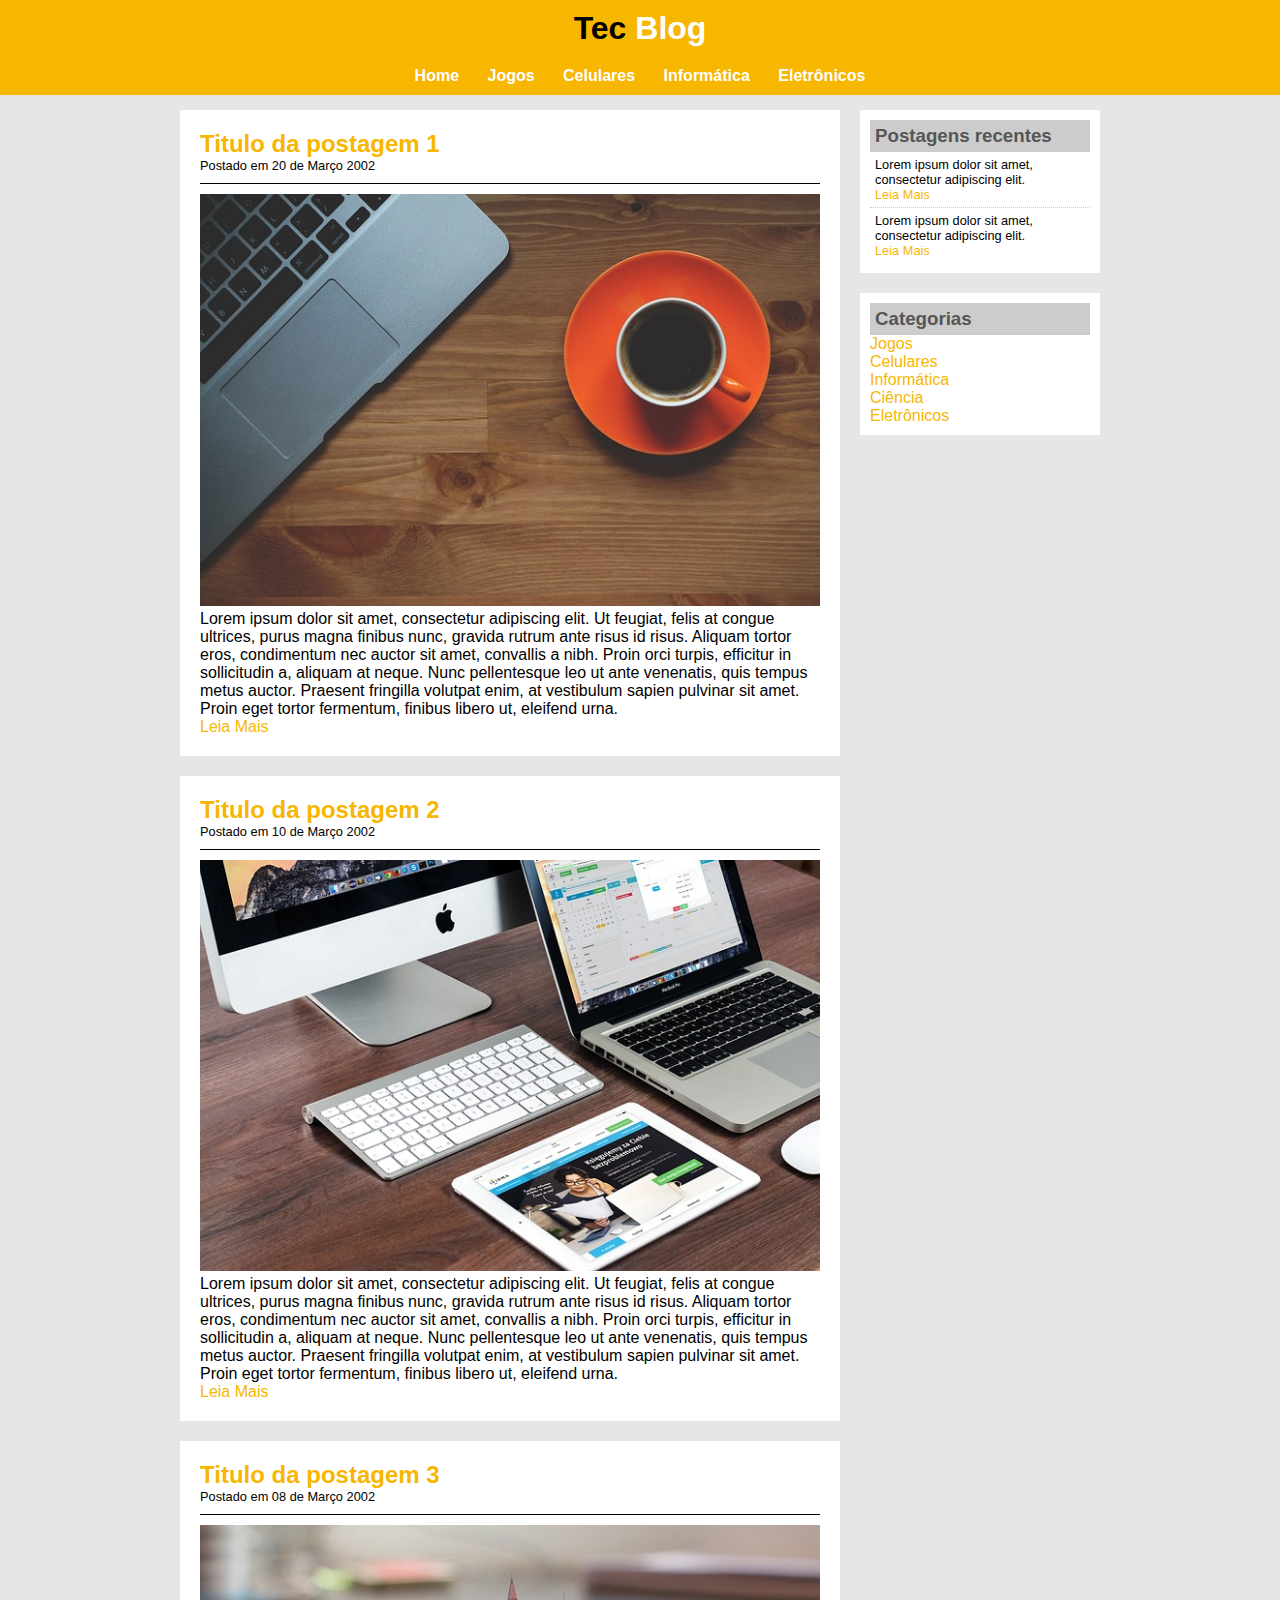
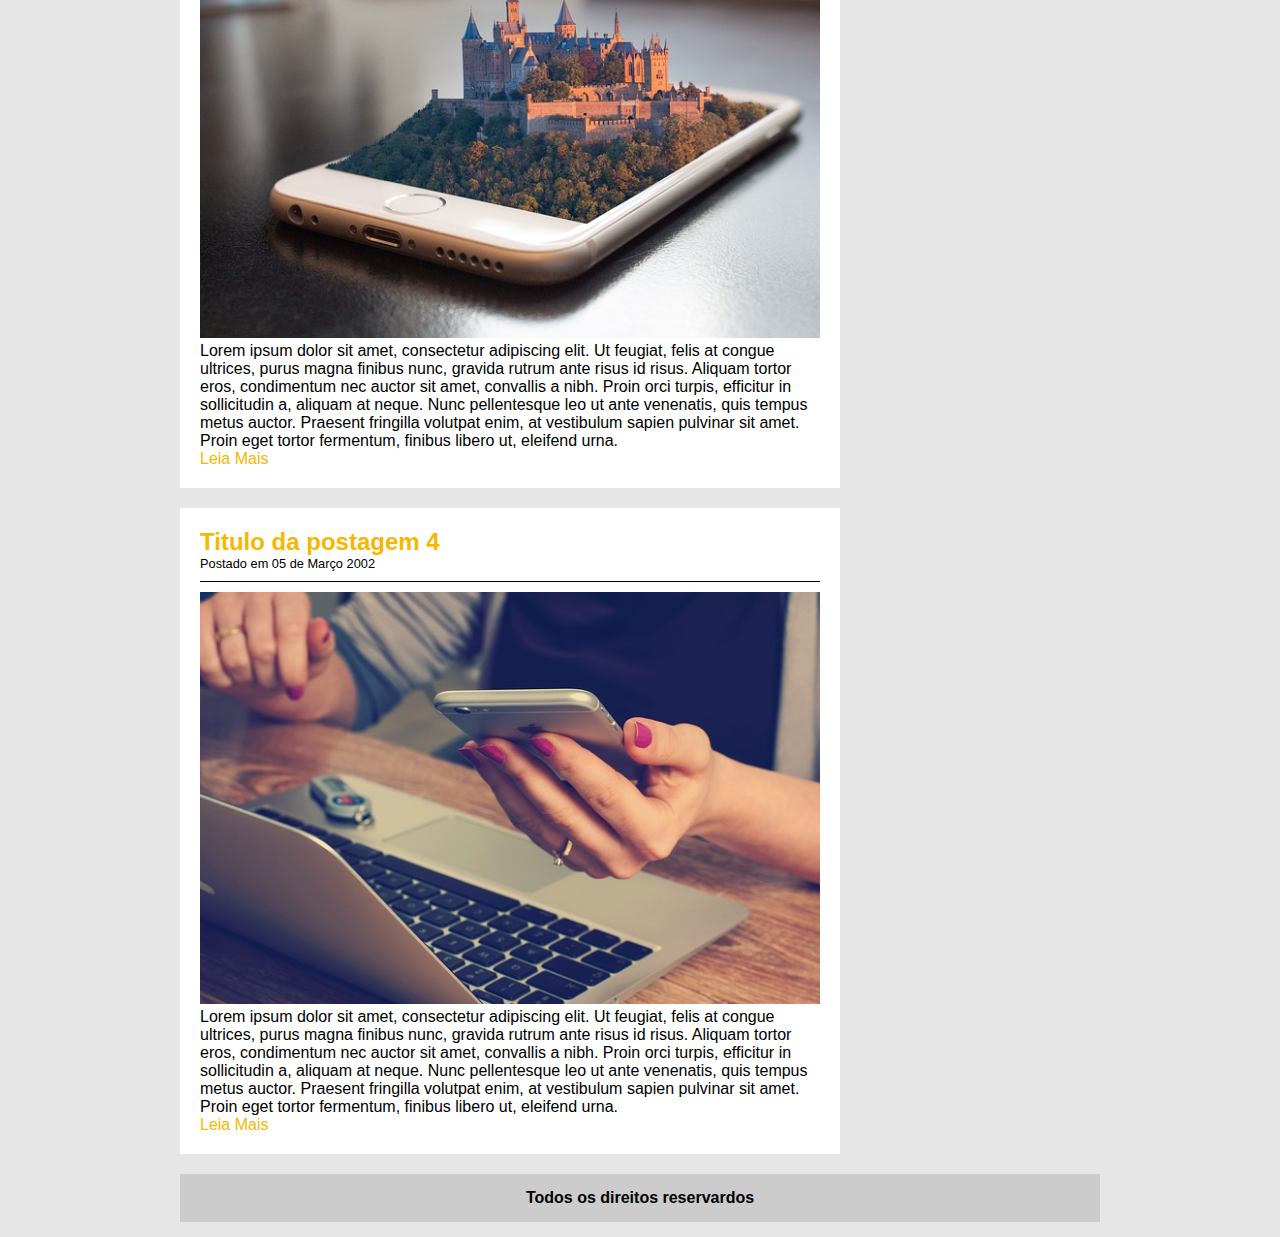
<file: Projeto TecBlog/index.html>
<!DOCTYPE html>
<html>
<head>
	<title>TecBlog - O seu blog de tecnologia</title>
	<meta charset="utf-8">
	<link rel="stylesheet" type="text/css" href="css/estilo.css">
</head>
<body>


	<!--Cabeçalho-->
		<div id="area-cabecalho">

			<div id="area-logo">
				<h1><span>Tec</span> <span class="branco">Blog</span></h1>
			</div>
			<strong><div id="area-menu">
				<a href="index.html">Home</a>
				<a href="jogos.html">Jogos</a>
				<a href="celulares.html">Celulares</a>
				<a href="informatica.html">Informática</a>
				<a href="eletronicos.html">Eletrônicos</a>
			</div></strong>
		</div>

		<div id="area-principal">
			<div id="area-postagens">
				
				<!--Abertura Postagem-->
				<div class="postagem">
					<h2>Titulo da postagem 1</h2>
					<span class="data-postagem">Postado em 20 de Março 2002</span>
					<img width="620px" src="imagens/imagem1.jpg">
					<p>
					Lorem ipsum dolor sit amet, consectetur adipiscing elit. Ut feugiat, felis at congue ultrices, purus magna finibus nunc, gravida rutrum ante risus id risus. Aliquam tortor eros, condimentum nec auctor sit amet, convallis a nibh. Proin orci turpis, efficitur in sollicitudin a, aliquam at neque. Nunc pellentesque leo ut ante venenatis, quis tempus metus auctor. Praesent fringilla volutpat enim, at vestibulum sapien pulvinar sit amet. Proin eget tortor fermentum, finibus libero ut, eleifend urna.
					</p>
					<a href="">Leia Mais</a>
				</div>
				<!--Fechamento postagem-->

				<!--Abertura Postagem-->
				<div class="postagem">
					<h2>Titulo da postagem 2</h2>
					<span class="data-postagem">Postado em 10 de Março 2002</span>
					<img width="620px" src="imagens/imagem2.jpg">
					<p>
					Lorem ipsum dolor sit amet, consectetur adipiscing elit. Ut feugiat, felis at congue ultrices, purus magna finibus nunc, gravida rutrum ante risus id risus. Aliquam tortor eros, condimentum nec auctor sit amet, convallis a nibh. Proin orci turpis, efficitur in sollicitudin a, aliquam at neque. Nunc pellentesque leo ut ante venenatis, quis tempus metus auctor. Praesent fringilla volutpat enim, at vestibulum sapien pulvinar sit amet. Proin eget tortor fermentum, finibus libero ut, eleifend urna.
					</p>
					<a href="">Leia Mais</a>
				</div>
				<!--Fechamento postagem-->


				<!--Abertura Postagem-->
				<div class="postagem">
					<h2>Titulo da postagem 3</h2>
					<span class="data-postagem">Postado em 08 de Março 2002</span>
					<img width="620px" src="imagens/imagem3.jpg">
					<p>
					Lorem ipsum dolor sit amet, consectetur adipiscing elit. Ut feugiat, felis at congue ultrices, purus magna finibus nunc, gravida rutrum ante risus id risus. Aliquam tortor eros, condimentum nec auctor sit amet, convallis a nibh. Proin orci turpis, efficitur in sollicitudin a, aliquam at neque. Nunc pellentesque leo ut ante venenatis, quis tempus metus auctor. Praesent fringilla volutpat enim, at vestibulum sapien pulvinar sit amet. Proin eget tortor fermentum, finibus libero ut, eleifend urna.
					</p>
					<a href="">Leia Mais</a>
				</div>
				<!--Fechamento postagem-->


				<!--Abertura Postagem-->
				<div class="postagem">
					<h2>Titulo da postagem 4</h2>
					<span class="data-postagem">Postado em 05 de Março 2002</span>
					<img width="620px" src="imagens/imagem4.jpg">
					<p>
					Lorem ipsum dolor sit amet, consectetur adipiscing elit. Ut feugiat, felis at congue ultrices, purus magna finibus nunc, gravida rutrum ante risus id risus. Aliquam tortor eros, condimentum nec auctor sit amet, convallis a nibh. Proin orci turpis, efficitur in sollicitudin a, aliquam at neque. Nunc pellentesque leo ut ante venenatis, quis tempus metus auctor. Praesent fringilla volutpat enim, at vestibulum sapien pulvinar sit amet. Proin eget tortor fermentum, finibus libero ut, eleifend urna.
					</p>
					<a href="">Leia Mais</a>
				</div>
				<!--Fechamento postagem-->

				<!--Abertura area lateral e rodape-->
			</div>
			<div id="area-lateral">
				
				<div class="conteudo-lateral">
					<h3>Postagens recentes</h3>
					<div class="postagem-lateral">
						<p class="texto-lateral">Lorem ipsum dolor sit amet, consectetur adipiscing elit.</p>
						<a href="">Leia Mais</a>
					</div>

					<div class="postagem-lateral" style="border-bottom: none;">
						<p class="texto-lateral">Lorem ipsum dolor sit amet, consectetur adipiscing elit.</p>
						<a href="">Leia Mais</a>
					</div>

				</div>	
				<div class="conteudo-lateral">
					<h3>Categorias</h3>
					
					<a href="">Jogos</a><br>
					<a href="">Celulares</a><br>
					<a href="">Informática</a><br>
					<a href="">Ciência</a><br>
					<a href="">Eletrônicos</a><br>
				</div>		

			</div>

			<strong><div id="rodape">
				Todos os direitos reservardos
			</div> 
		</strong>
		</div>
		<!--Fechamento area lateral e rodape-->



</body>
</html>
</file>
<file: Projeto TecBlog/css/estilo.css>
/*Limpar Formtatações padrôes*/
* {
	margin: 0;
	padding: 0;
}

body {
	font-size: 1em;
	font-family: "Trebuchet MS", Helvetica, sans-serif;
	background: #e6e6e6;
}

/*
**** Layout *****
*/
#area-cabecalho {
	background-color: #f7b600;
	text-align:center;


}

#area-logo, #area-menu {
	padding: 10px;
}

#area-principal {
	width: 920px;
	margin: 0 auto;
	padding: 15px;
}

#area-postagens {
	width:660px;
	float: left;

}

#area-lateral {
	width:240px;
	float: right;
}

.postagem {
	padding: 20px;
	margin-bottom: 20px;
	background: white;
}

#rodape {
	padding: 15px;
	text-align: center;
	clear: both;
	background: #CCC;
}

.conteudo-lateral {
	background: white;
	padding: 10px;
	margin-bottom: 20px;
}

.postagem-lateral {
	font-size: 0.8em;
	padding: 5px;
	border-bottom: 1px dotted #CCC;
}


/*
***Formatação do menu ***
*/
a {
	text-decoration: none;
}

a:link,a:visited {
	color: #f7b600;
	
}

a:hover {
	text-decoration: underline;
}



#area-cabecalho a:link, #area-cabecalho a:visited {
	color: #FFF;
	padding: 8px 12px;
}

#area-cabecalho a:hover {
	color:#f7b600;
	background: #FFF;
	text-decoration: none;
}


/*
***Formatações Gerais ****
*/

h1 {
	color: #4e4e4e
	font-size: 2.5em;
}

h2 {
	color: #f7b600;
}

h3 {
	color: #565656;
	background: #CCC;
	padding: 5px;
}

.branco {
	color: white;
}

.data-postagem {
	font-size: 0.8em ;
	border-bottom: 1px solid black;
	padding-bottom: 10px;
	margin-bottom: 10px;
	display: block;
	
}
</file>
